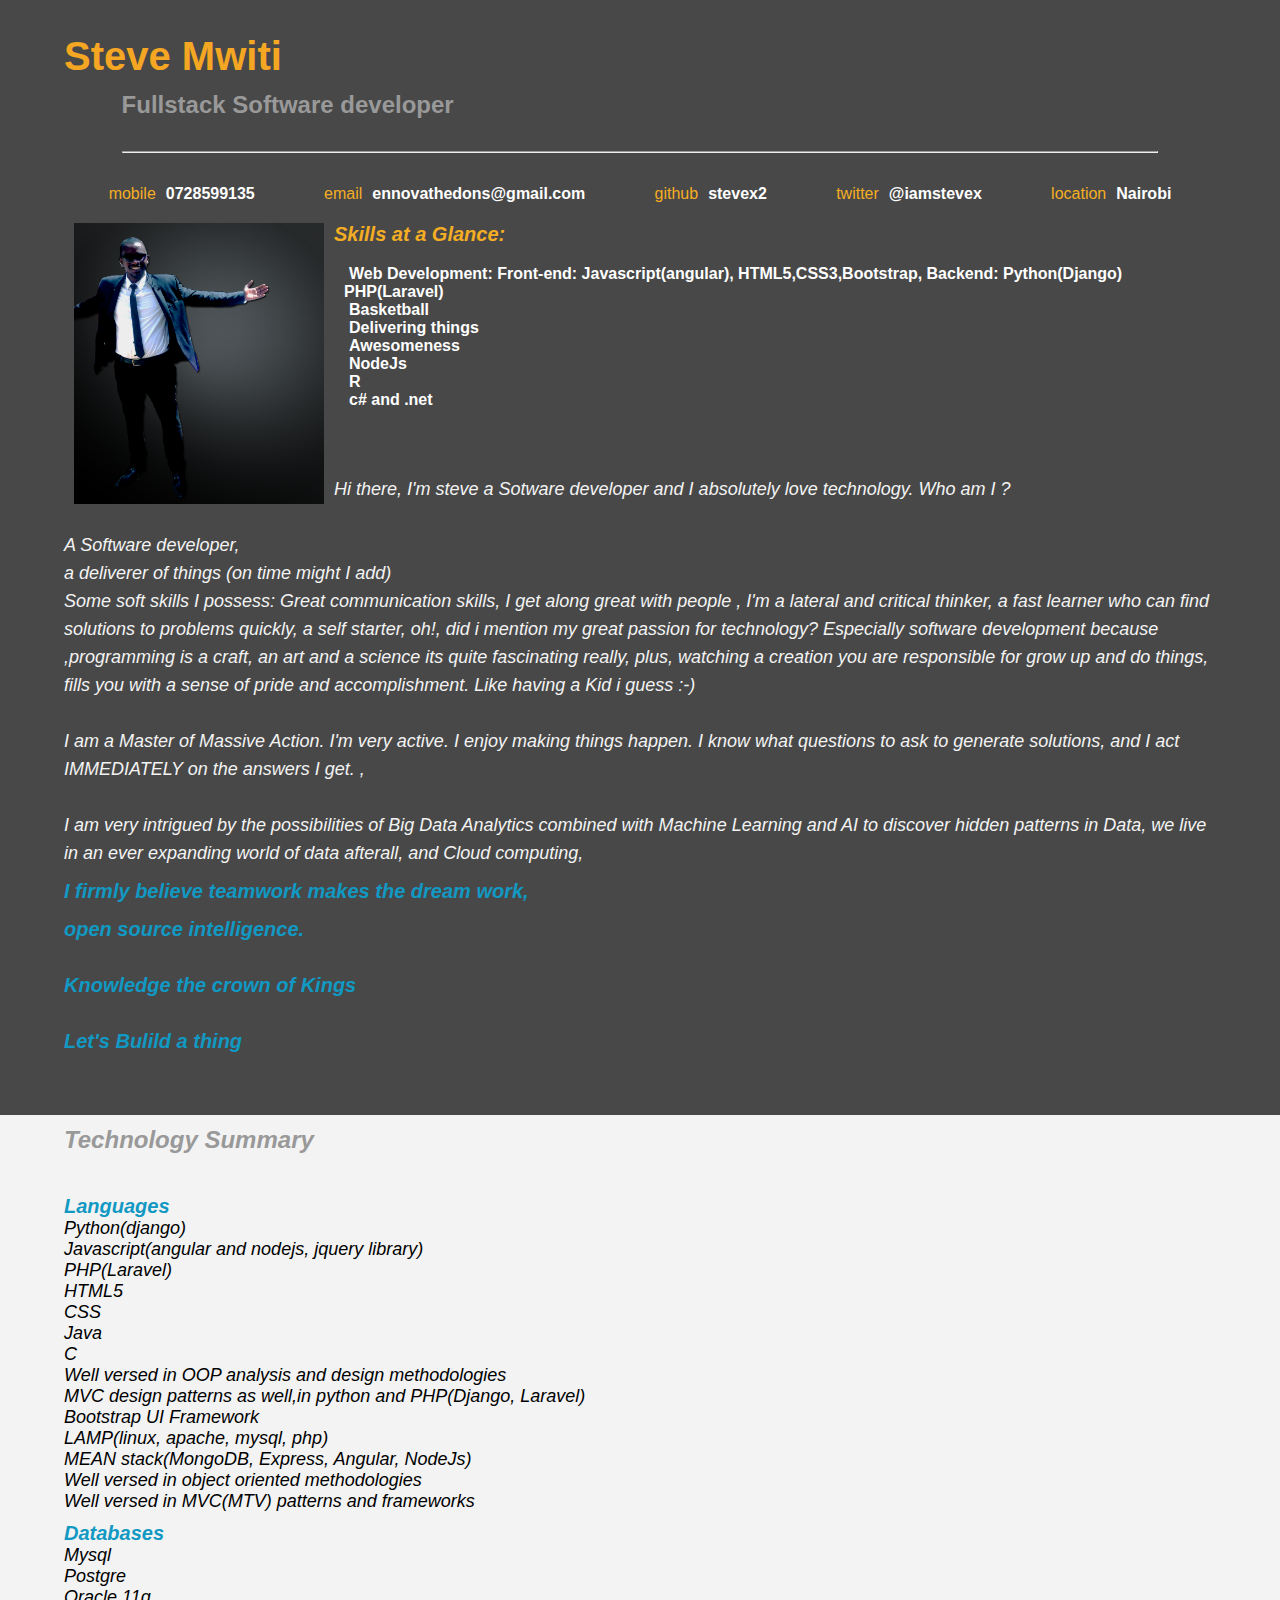
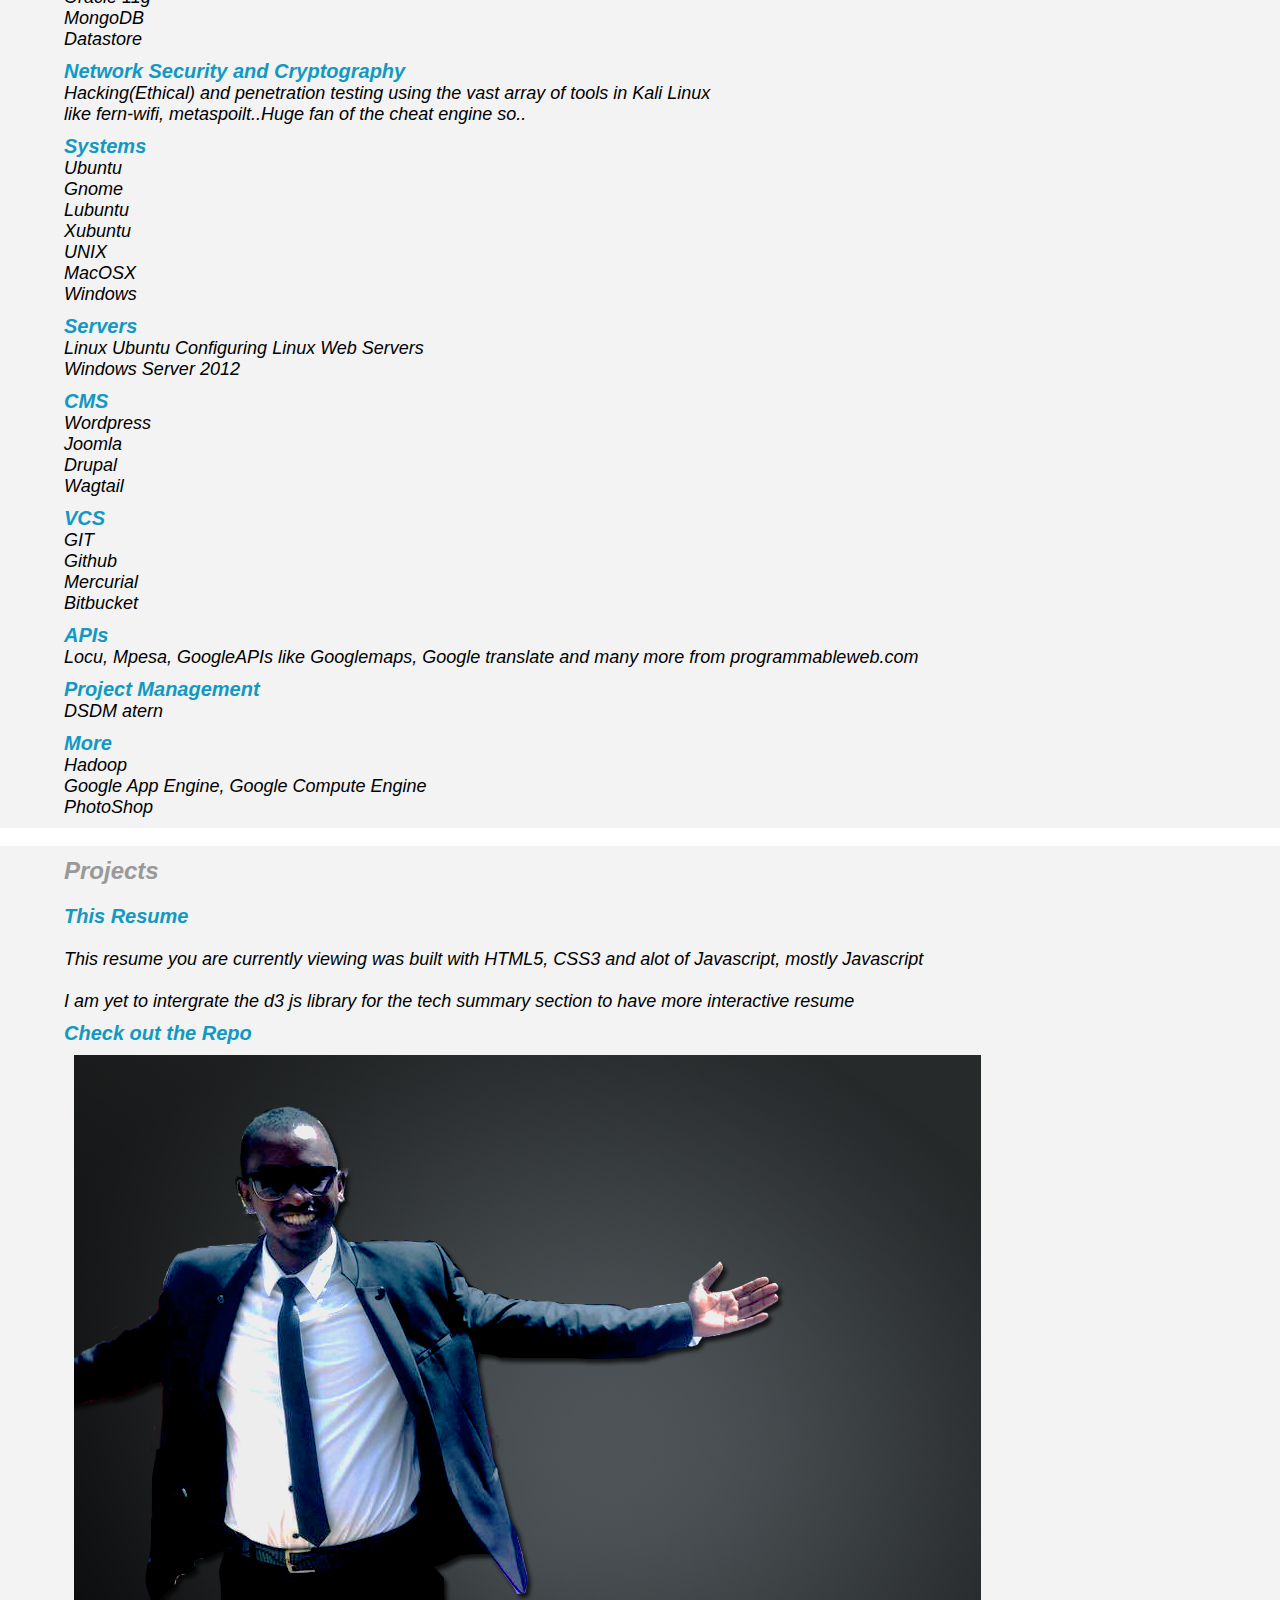
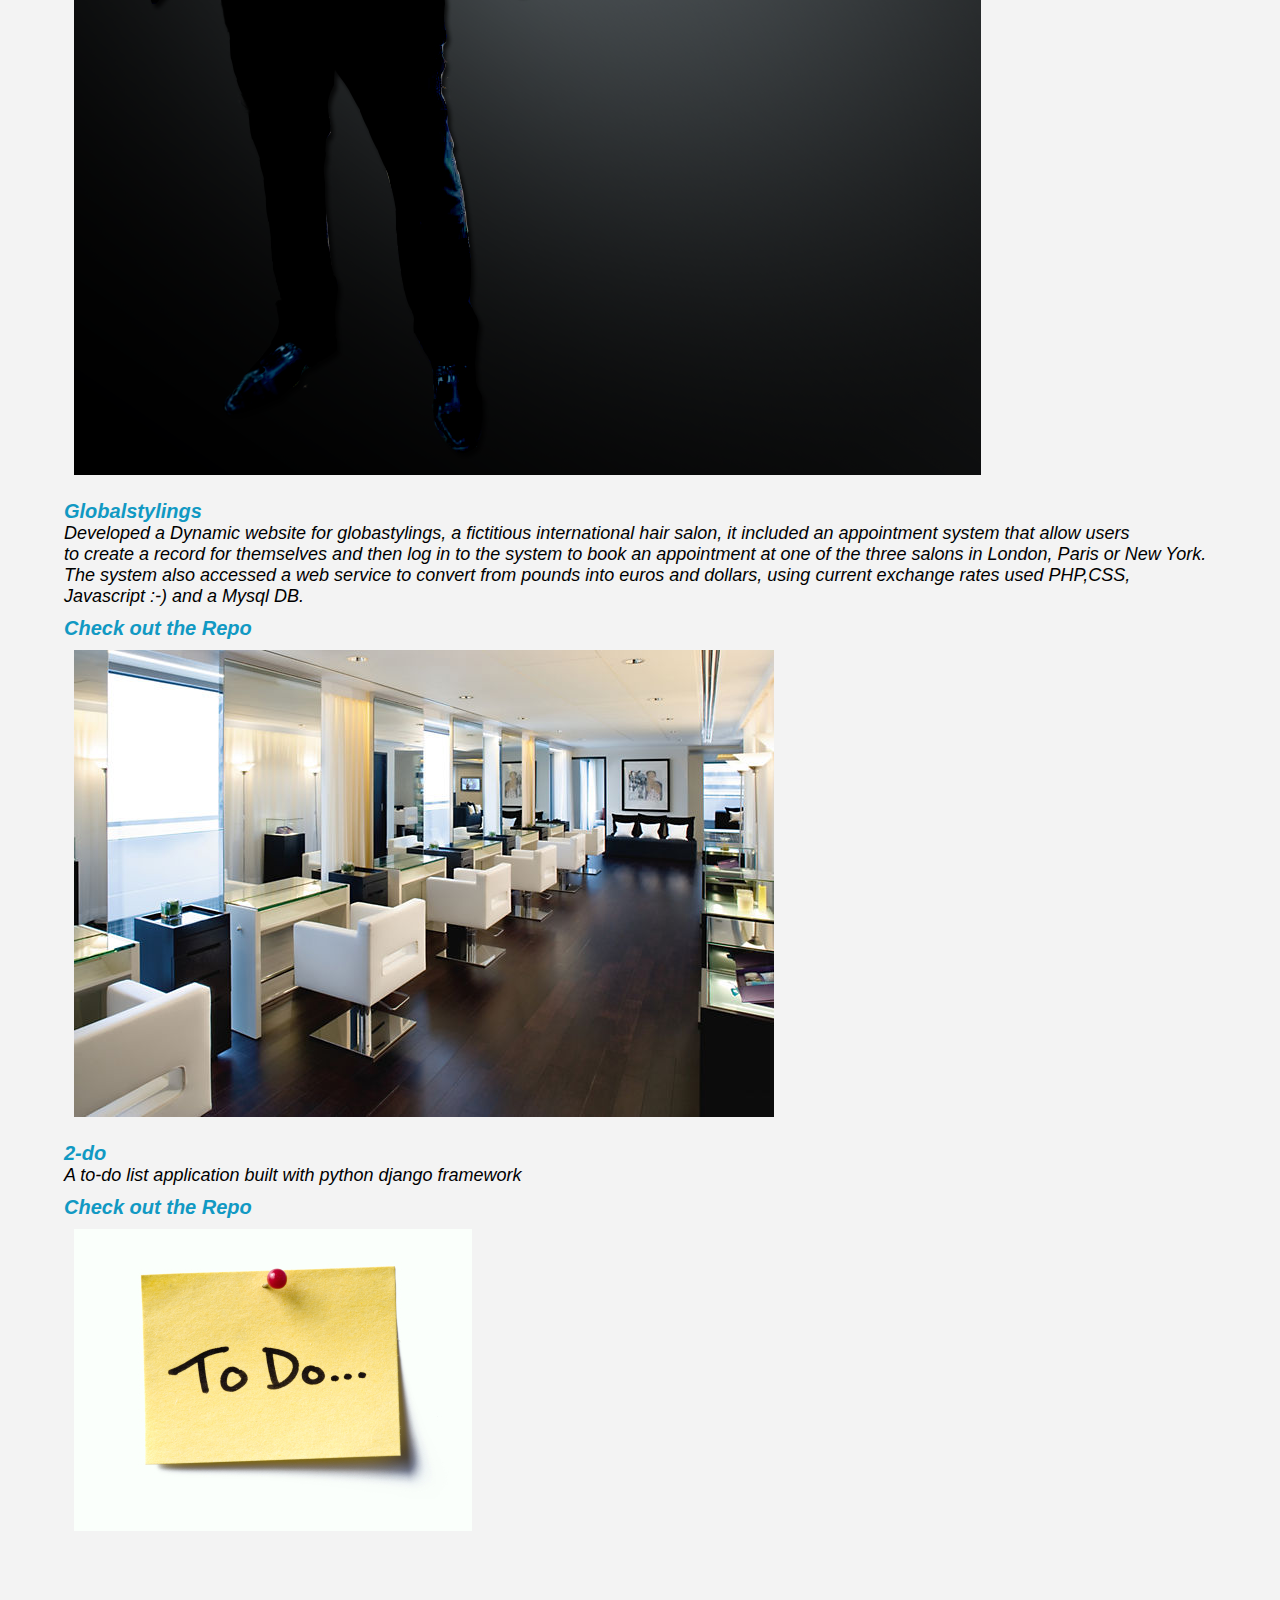
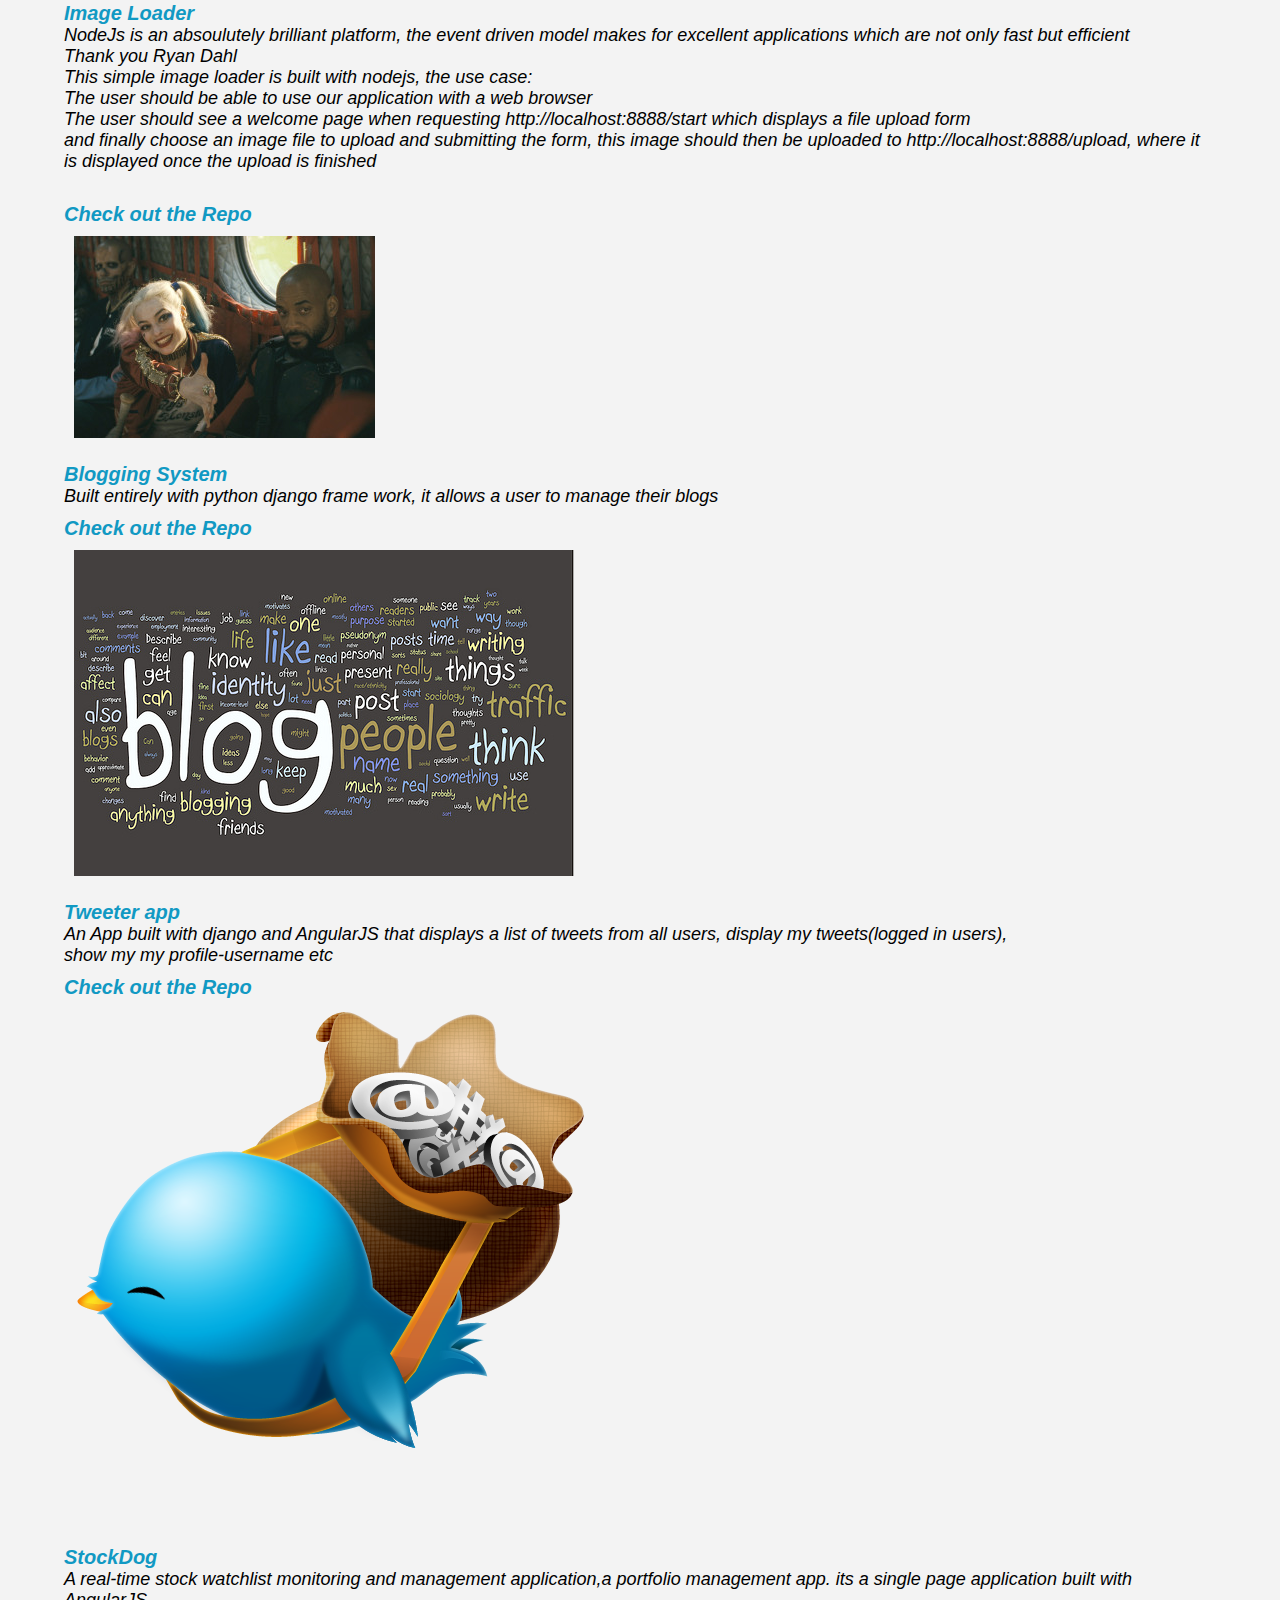
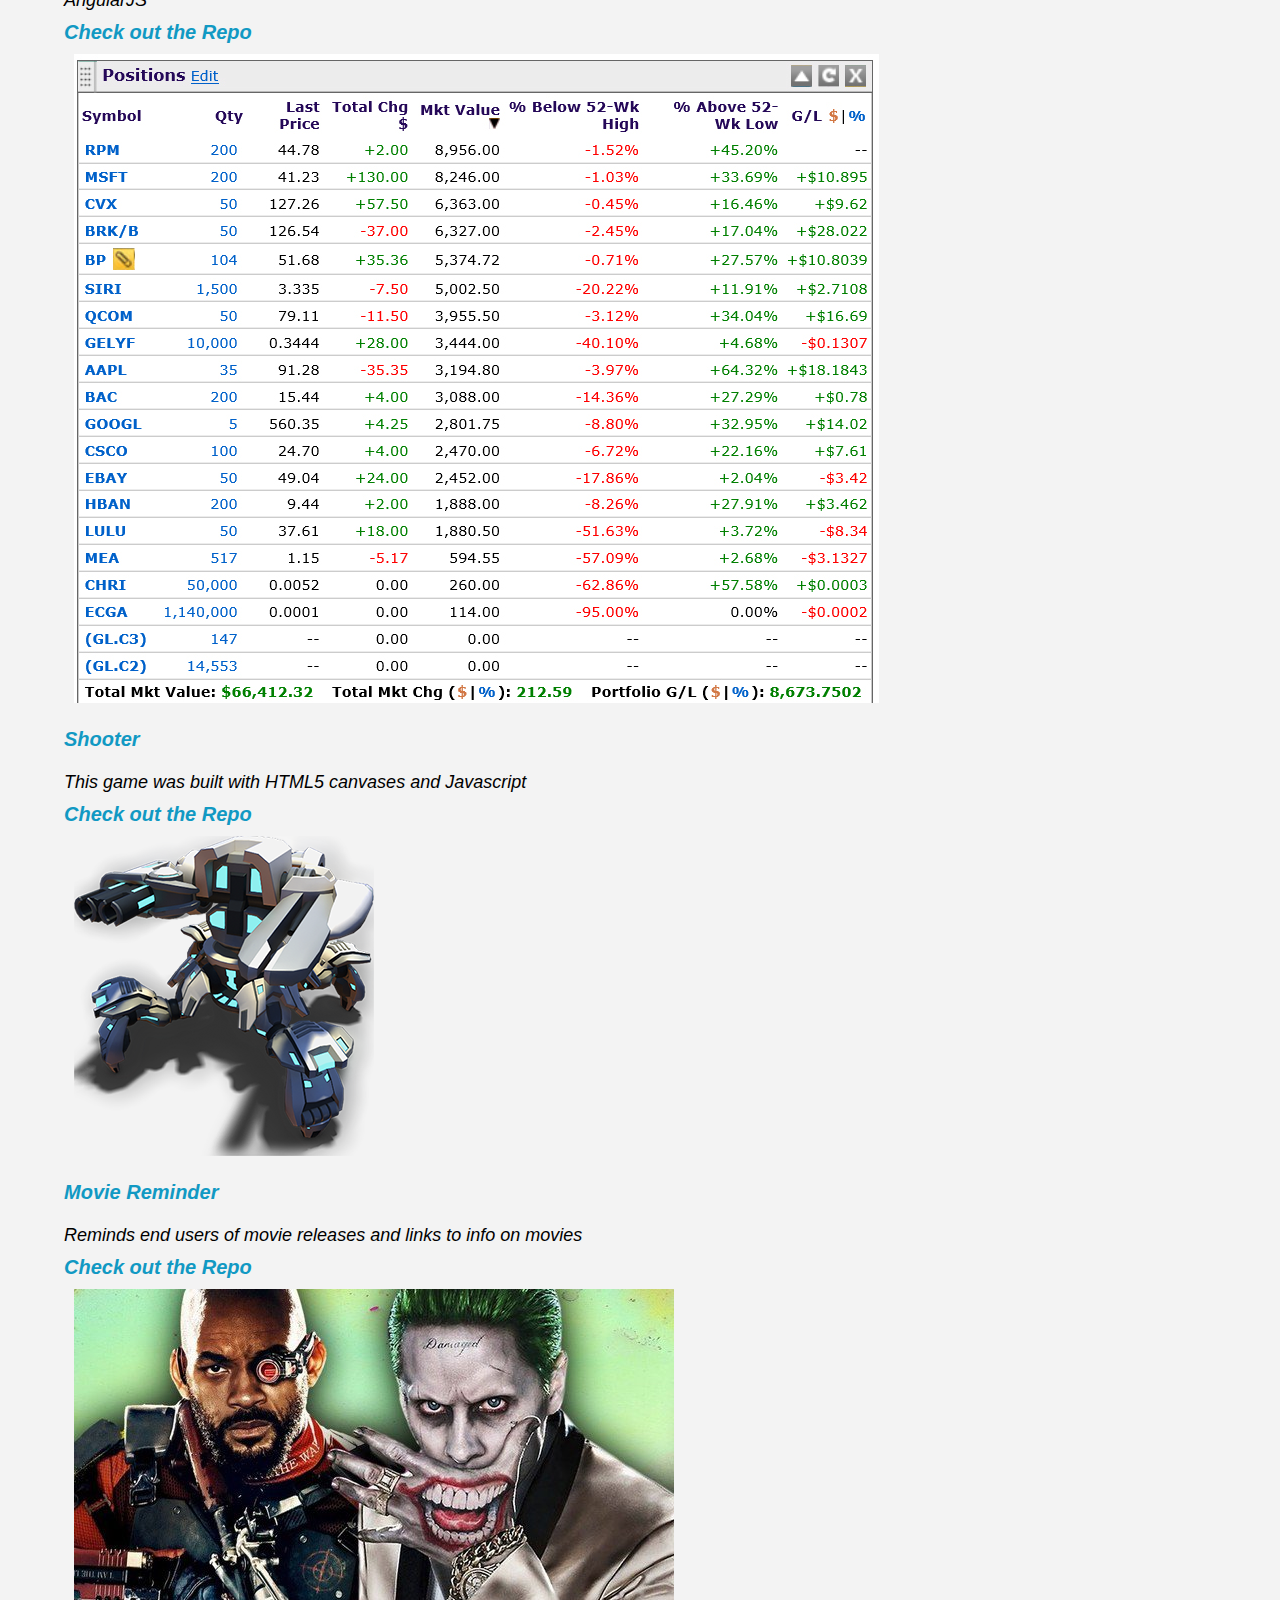
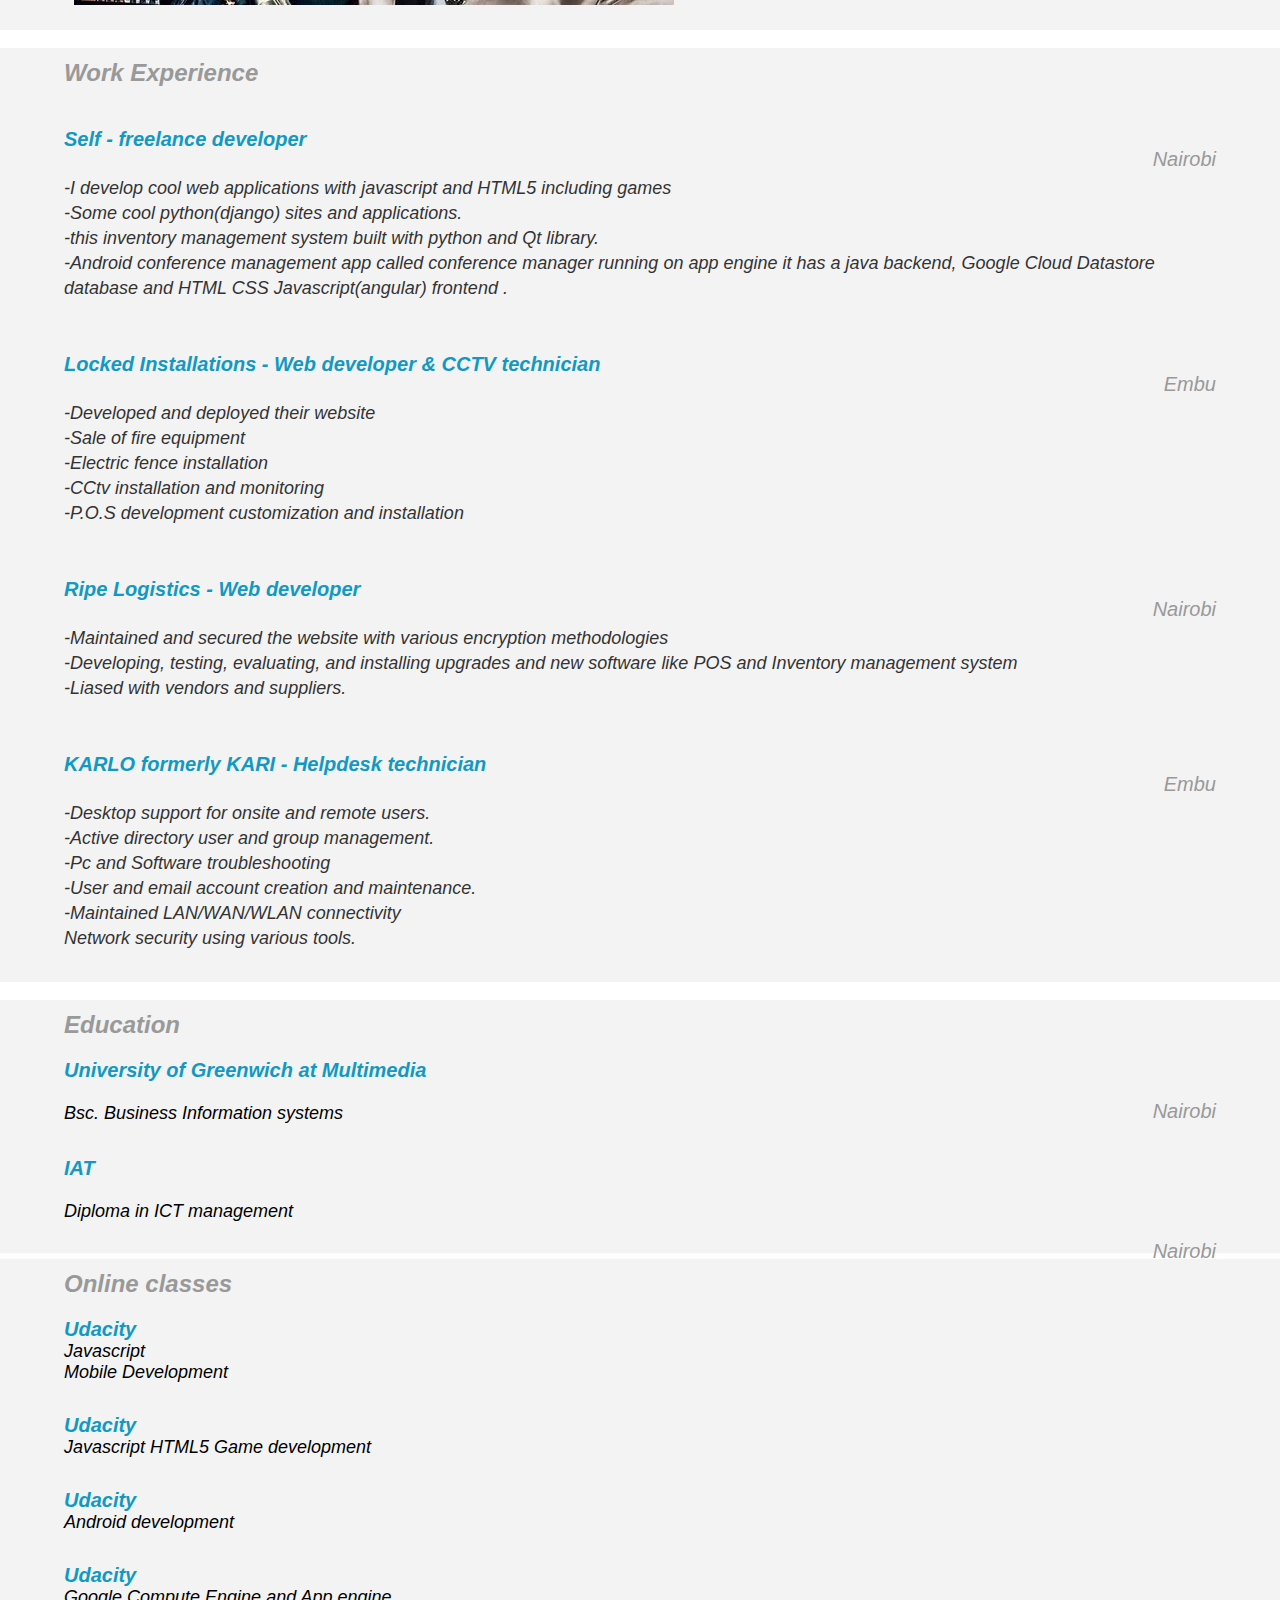
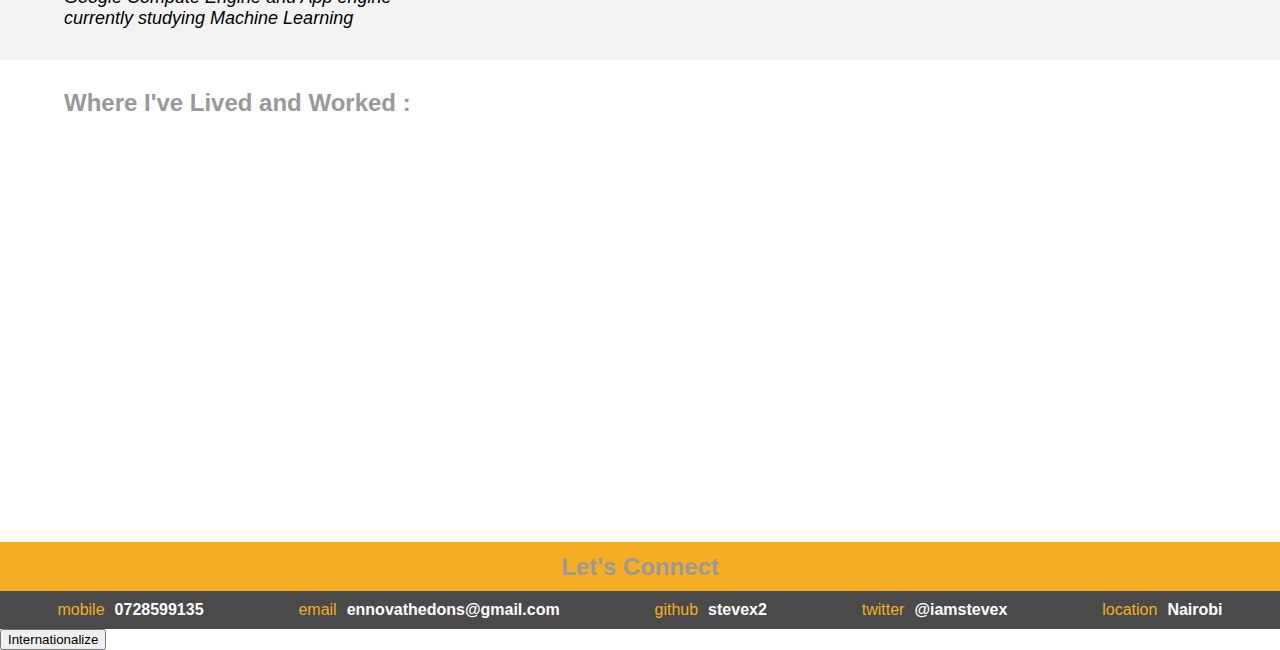
<file: index.html>
<!DOCTYPE html>

<html>
<head>
  <!-- This tells the browser how to read the document. -->
  <meta charset="utf-8">

  <title>Steve Mwiti Resume</title>

  <!-- Load the page styles. -->
  <link href="css/style.css" rel="stylesheet" type="text/css">
    <link rel="icon" href="images/me.png" type="image/x-png">




  <!--
  Uncomment the <script> tag below when you're ready to add an interactive Google Map to your resume!
  -->
<!-- <script src="http://maps.googleapis.com/maps/api/js?libraries=places"></script> -->
	
  <meta name="viewport" content="width=device-width,initial-scale=1">
</head>
<body>
  <div id="main">   

    <div id="header" class="center-content clear-fix">
      <ul id="topContacts" class="flex-box"></ul>
    </div>

    <div style="clear: both;"></div>
      <div id="techsummary" class="gray">
      <h2>Technology Summary</h2><br>
    </div><br>

    <div style="clear: both;"></div>
     <div id="projects" class="gray" style="clear: both">
      <h2>Projects</h2>
    </div><br>

    <div style="clear: both;"></div>
    <div id="workExperience" class="gray">
      <h2>Work Experience</h2>
    </div><br>
   
   <div style="clear: both;"></div>
    <div id="education" class="gray" style="clear: both;">
      <h2>Education</h2>
    </div>  
    <div id="online" class="gray">
      <h2>Online classes</h2>
    </div>
    <br>

    <div id="mapDiv">
      <h2>Where I've Lived and Worked : </h2>
<div>
     <!--  <iframe src="https://www.google.com/maps/embed?pb=!1m18!1m12!1m3!1d3988.752796748697!2d36.78088541403246!3d-1.3241959990341883!2m3!1f0!2f0!3f0!3m2!1i1024!2i768!4f13.1!3m3!1m2!1s0x182f1075944428ff%3A0xcebffb663d597366!2sLangata+Mall!5e0!3m2!1sen!2ske!4v1475841754619" width="1430"  height="440" frameborder="0" style="border:0" allowfullscreen></iframe><br><br> -->
</div>
    </div>
    <div id="lets-connect" class="dark-gray">
      <h2 class="orange center-text">Let's Connect</h2>
        <ul id="footerContacts" class="flex-box">
      </ul>
    </div>
  </div>

  
  <script src="js/jQuery.js"></script>

  <script src="js/helper.js"></script>

  <!--
  The next line tells the browser where to download the JavaScript file you'll be
  writing. In resumeBuilder.js, you'll be writing code that builds the resume
  dynamically when this website, index.html, is opened.
  -->
  <script src="js/resumeBuilder.js"></script>
 <!--  // <script src="js/tests.js"></script> -->


  <!--
  These scripts are written in JavaScript. You'll be breaking them down as part of
  a quiz. Essentially, the next few lines are checking to see if you have not
  changed each section of the resume. If you have not made any changes to a section
  of the resume, then that part of the resume does not show up. More on this in the
  course.
  -->

  <script>
    // Notice how all of a sudden there's JavaScript inside this HTML
    // document? You can write JavaScript between <script> tags. At the end of your
    // JavaScript, don't forget the closing script tag with the slash (/).


    // Also, this is a JavaScript style comment. You can comment in JavaScript with:

    //   two slashes for all following characters on a single line, or

    /*
        an opening and closing set of slash asterisks for block comments.
    */
   


    if(document.getElementsByClassName('flex-item').length === 0) {
      document.getElementById('topContacts').style.display = 'none';
    }
    if(document.getElementsByTagName('h1').length === 0) {
      document.getElementById('header').style.display = 'none';
    }
    if(document.getElementsByClassName('work-entry').length === 0) {
      document.getElementById('workExperience').style.display = 'none';
    }
    if(document.getElementsByClassName('project-entry').length === 0) {
      document.getElementById('projects').style.display = 'none';
    }
    if(document.getElementsByClassName('education-entry').length === 0) {
      document.getElementById('education').style.display = 'none';
    }
    if(document.getElementsByClassName('flex-item').length === 0) {
      document.getElementById('lets-connect').style.display = 'none';
    }
    if(document.getElementById('map') === null) {
      document.getElementById('mapDiv').style.display = 'none';
    }
  </script>
</body>
</html>
</file>
<file: css/style.css>
body,
div,
ul,
li,
p,
h1,
h2,
h3,
h4,
h5,
h6 {
  padding:0;
  margin:0;
  font-family: "roboto", sans-serif;
}

.clear-fix {
  overflow: auto;
}
.tech-entry,
.education-entry,
.online-entry,
.work-entry,
.project-entry {
  padding: 0 5%;
}

h1 {
  font-size: 40px;
  color: #f5a623;
  line-height: 48px;
  display: inline;
}

h2 {
  font-weight: bold;
  font-size: 24px;
  color: #999;
  line-height: 29px;
  padding: 10px;
}

h3 {
  font-style: italic;
  font-size: 20px;
  color: #000;
  line-height: 22px;
}

h4 {
  font-weight: bold;
  font-size: 20px;
  color: #4a4a4a;
  line-height: 17px;
}

h2,
h3,
h4,
h5 {
  padding:10px 5%;

}
.location-text {
  font-style: italic;
  font-size: 20px;
  color: #999;
  line-height: 16px;
  float: right;

}
.github-link{
  font-style: italic;
  font-size: 18px;
  color: #f5ae23;
  line-height: 16px;
  float: center;

}


.date-text {
  font-style: italic;
  font-size: 16px;
  color: #999;
  line-height: 16px;
  float: left;
}



p {
  font-size: 18px;
  color: #333;
  line-height: 25px;
}

a {
  color: #1199c3;
  font-style: italic;
  font-size: 20px;
  font-weight: bold;
  text-decoration: none;
  margin-top: 10px;
  display: block;
}

.welcome-message {
  font-style: italic;
  font-size: 18px;
  color: #f3f3f3;
  line-height: 28px;
}

#skills-h3 {
  color: #f5ae23;
  font-size: 20px;
  font-weight: bolder;
  display: none;
}

.orange {
  background-color: #f5ae23;
}

.orange-text {
  color: #f5ae23;
}

.white-text {
  font-weight: bold;
  color: #fff;
}


.gray {

  background-color: #f3f3f3;
  font-style: italic;
  font-weight: lighter;
  font-family: sans-serif;
  font-size: 18px;
  padding-bottom: 10px;
  clear:both;
}

.dark-gray {
  background-color: #4a4a4a;
}

/* TODO: Replace with image later */
#header {
  background-color: #484848;
}

.flex-box {
  display: -webkit-flex;
  display: flex;
  flex-direction: row;
  flex-wrap: wrap;
  justify-content: space-around;
  padding: 10px;
}

.flex-column {
  display: flex;
  flex-direction: column;
  flex-wrap: nowrap;
  padding: 10px;
}

.center-content {
  padding: 2.5% 5%;
}

ul {
  list-style-type: none;
}

.biopic {
  float: left;
  padding: 10px;
  width: 250px;
  display: none;
}

img {
  padding: 10px;
}

span {
  padding: 5px;
}

#lets-connect {
  text-align: center;
}

/* Media queries to handle various device widths */

@media only screen and (max-width: 1024px) {
  #lets-connect {
    margin-top: 5%;
  }
}

@media only screen and (max-width:900px) {
  .biopic {
    width: 175px;
  }
}

@media only screen and (max-width: 750px) {
  #lets-connect {
    margin-top: 10%;
  }
  .biopic {
    width: 150px;
  }
  .welcome-message {
    display: none;
  }
}

#map {
  display: block;
  height: 100%;
  margin: 0 5%;
}

#mapDiv {
  height: 400px;
  width: 100%;
  padding-bottom: 5%;
}

@media only screen and (min-width: 750px) {
  #skills-h3,
  .biopic {
    display: block;
  }
}
</file>
